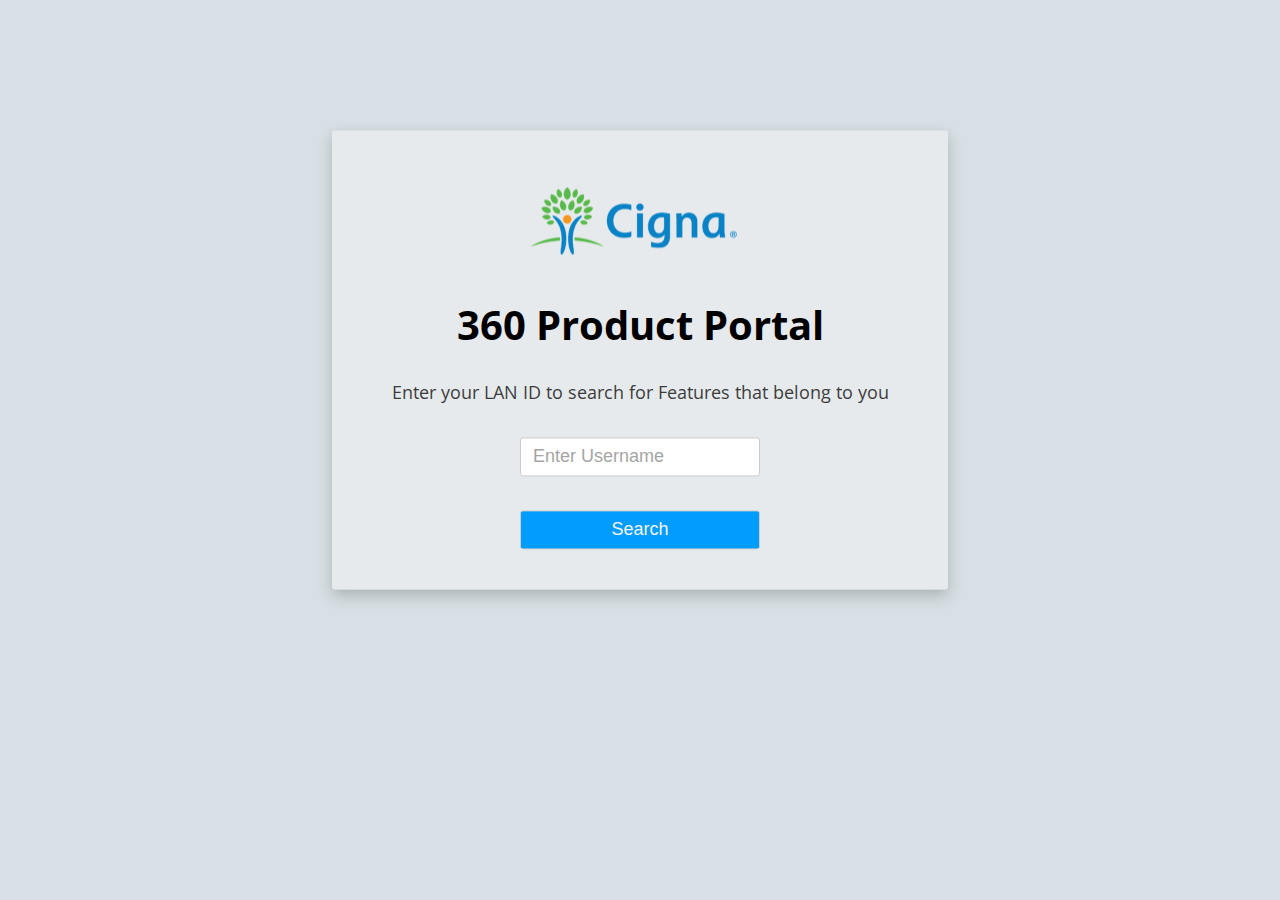
<file: index.html>
<html >
<head>
	<meta charset="UTF-8">
	 <link href='https://fonts.googleapis.com/css?family=Open+Sans:400,700' rel='stylesheet' type='text/css'>
	 <script src="https://ajax.googleapis.com/ajax/libs/jquery/3.4.1/jquery.min.js"></script>
	<link rel="stylesheet" href="style.css">
</head>

<style>


.default-form {
	display: block;
	position: absolute;
	top: 40%;
	left: 50%;
	transform: translate(-50%, -50%);
	width: 38.5rem;
	padding: 2.5rem;
	box-shadow: 0 0.375rem 1rem rgba(0, 0, 0, .2);
	border-radius: 3px;
	transition: .5s;
	background: rgba(240, 240, 240, 0.651)
}

.default-form:hover {
background: rgba(240, 240, 240, 0.927);
box-shadow: 0 0.375rem 1rem rgba(0, 0, 0, 0.438);
transition: .5s;
}

.default-form__form-title {
	display: block;
	margin-bottom: 2rem;
}

.default-form__form-title--main-title {
	font-size: 2.5rem;
	text-align: center;
}

.default-form__form-title--subtitle {
	font-size: 1.125rem;
	text-align: center;
	opacity: 0.75;
	margin-top: .5rem;
}

.default-form__input-box, .default-form__submit-button {
	font-size: 1.125rem;
	padding: .5rem .75rem;
	border: 1px solid #ccc;
	border-radius: 3px;
	display: block;
	margin: 0 auto;
	width: 15rem;
  box-sizing: border-box;
}

.default-form__input-box::placeholder {
	opacity: .65;
}

.default-form__input-box:not(:last-child), .default-form__submit-button:not(:last-child) {
	margin-bottom: .75rem;
}

.default-form__submit-button {
	color: rgb(244, 244, 244);
	background-color: #009dff;
	cursor: pointer;
}


</style>




<style>



 .header {
	 background: #222535;
	 border-bottom: 2px solid #404664;
	 color: #fff;
	 font-size: 1.2rem;
	 height: 3rem;
	 line-height: 3rem;
	 padding: 0 1.5rem;
	 margin-left: -0.75rem;
}
 .header a {
	 color: #fff;
	 font-weight: 300;
	 text-decoration: none;
	 margin: 0.25rem;
}
 .header a:hover {
	 color: #389be6;
}
 .searchCardFrame {
	 display: inline-block;
	 /* float: left; */
	 width: 800px;
	 margin-left: 0.75rem;
	 padding-right: 0.75rem;
	 padding-left: 0;
	 /* border-right: 1px solid #d7d9e5; */
	 border-radius: 12px;
	 /* background: #d7e0e5; */
	 background: #f5f5f587;
	 box-shadow: 0 0 50px rgba(0, 0, 0, 0.3);
	 top: 300px;
	 position: relative;
    left: 50%;
	transform: translateX(-50%) translateY(-50%);
	height: 500px;
	overflow-y: scroll;
}
 .searchCardFrame:last-of-type {
	 border-right: none;
}
 .card-header {
	 display: block;
	 width: 100%;
}
 .card-header-title {
	 font-size: 1.5rem;
	 font-weight: 300;
	 margin-bottom: 0.5rem;
}
 .card-header-status {
	 color: #5f676b;
	 font-size: 0.9rem;
}
 .card-item {
	 display: block;
	 background: #fff;
	 width: 520px;
	 padding: 0.75rem 1.5rem 0.75rem 1.25rem;
	 margin: 1.5rem 0;
	 border-left: 0.25rem solid #999ebd;
	 border-radius: 3px;
	 box-shadow: 0 10px 6px -6px #777;
	 transition: background-color 0.24s ease;
	 height: 160px;
	 top: 80px;
	 left: 50%;
	transform: translateX(-50%) translateY(-50%);
	position: relative;
}
 .card-item:hover {
	 background: #f5f5f5;
}
 .card-win {
	 border-color: #5aa12c;
}
 .card-win .card-price {
	 color: #5aa12c;
}
 .card-loss {
	 border-color: #e92e00;
}
 .card-loss .card-price {
	 color: #000000;
}
 .card-title {
	 font-size: 1.5rem;
	 font-weight: 300;
	 margin-top: 0;
}
 .card-info {
	 font-size: 0.9rem;
}
 .card-menu {
	 color: #929a9e;
	 font-size: 0.9rem;
}
 .card-price {
	 font-weight: normal;
	 margin-top: 0;
	 margin-bottom: 0;
	 height: 28px;
	width: 100px;
	top: 8px;
	border-radius: 5px;
	position: relative;
	cursor: pointer;
}
 .card-overdue {
	 color: #000000;
	 font-weight: bold;
}
 .list-inline {
	 padding-left: 0;
	 list-style: none;
}
 .list-inline li {
	 display: inline-block;
	 margin-right: 0.25rem;
}
 .left {
	 float: left;
}
 .right {
	 float: right;
}
 .win {
	 color: #5aa12c;
}
 .loss {
	 color: #e92e00;
}
 


</style>









<body>

		<form class="default-form" id="Entry_Form">
				<img src="cigna.png" style="position: relative; left: 152px;">
				<header class="default-form__form-title">
					<h1 class="default-form__form-title--main-title">360 Product Portal</h1>
					<p class="default-form__form-title--subtitle">Enter your LAN ID to search for Features that belong to you</p>
				</header>
				<div class="default-form__form-main-area">
					<input id="PO_Search" class="default-form__input-box default-form__input-box--username" type="text" placeholder="Enter Username">
					<br>
					<input class="default-form__submit-button" type="button" value="Search" id="user_search_button">
				</div>
			</form>









<script>

	var feature_data = {"Results":[
{
    "Feature_ID":"F12345",
    "Title":"Elementum vivamus nisivi troscup semper",
    "Status":"In Progress",
    "DBA":"Y"
},
{
    "Feature_ID":"F62337",
    "Title":"Vivamus elementum semper nisivi troscup",
    "Status":"Backlog",
    "DBA":"N"
},
{
    "Feature_ID":"F91003",
    "Title":"Nisivi troscup ivamus elementum semper",
    "Status":"Done",
    "DBA":"Y"
},
{
    "Feature_ID":"F21866",
    "Title":"Amortsonium elementum semper nisivi troscup",
    "Status":"In Progress",
    "DBA":"Y"
},
{
    "Feature_ID":"F44612",
    "Title":"Elementum vivamus nisivi troscup semper",
    "Status":"In Progress",
    "DBA":"Y"
},
{
    "Feature_ID":"F32008",
    "Title":"Vivamus elementum semper nisivi troscup",
    "Status":"Backlog",
    "DBA":"N"
},
{
    "Feature_ID":"F89102",
    "Title":"Nisivi troscup ivamus elementum semper",
    "Status":"Done",
    "DBA":"Y"
}
]}


var Feature_Checking = function(lan_id){

	 document.getElementById('Entry_Form').style.display='none';


	var Results_Title = document.createElement('h1')
	Results_Title.innerText = 'Features for LAN ID ' + lan_id
	Results_Title.setAttribute('id','Results_Title')
	Results_Title.setAttribute('style','    text-align: center; top: 40px; position: relative;')
	document.body.appendChild(Results_Title)

	var Owned_Features_Frame = document.createElement('ul')
	Owned_Features_Frame.setAttribute('class','searchCardFrame')
	Owned_Features_Frame.setAttribute('id','PO_Search_Results')

	//Instantiate Objects
	for (i=0; i<feature_data.Results.length; i++){

		result_num = i+1
		// Create the list item result
		var feature_result = document.createElement('li')
		feature_result.setAttribute('id','feature_result_'+result_num)

		// Logic to check color for class
		if (feature_data.Results[i].DBA == 'Y'){
		feature_result.setAttribute('class','card-item card-win')
		} else {
		feature_result.setAttribute('class','card-item card-loss')
		}


			// Add Unique ID
			var feature_unqID = document.createElement('h3')
			feature_unqID.setAttribute('class','card-title')
			feature_unqID.innerText = feature_data.Results[i].Feature_ID
			feature_result.appendChild(feature_unqID)

			// Add Title
			var feature_title = document.createElement('p')
			feature_title.setAttribute('class','card-info card-overdue')
			feature_title.innerText = feature_data.Results[i].Title;
			feature_result.appendChild(feature_title)

			//Sublist for lefthand status
			var feature_status_menu = document.createElement('ul')
			feature_status_menu.setAttribute('class','list-inline card-menu left')
			var feature_status = document.createElement('li')
			feature_status.setAttribute('class','card-menu-item')
			feature_status.innerText= feature_data.Results[i].Status
			feature_status_menu.appendChild(feature_status)
			feature_result.appendChild(feature_status_menu)


			//Selection Button
			var feature_button = document.createElement('button')
			feature_button.name = feature_data.Results[i].Feature_ID
			feature_button.setAttribute('class','card-price right')
			feature_button.setAttribute('id','feature_button_'+result_num)
			feature_button.innerText = 'Select'
			feature_result.appendChild(feature_button)


			Owned_Features_Frame.appendChild(feature_result)


	}

	// Add Objects to page
	Owned_Features_Frame.style.display='none'
	document.body.appendChild(Owned_Features_Frame)
	$('#PO_Search_Results').fadeIn(2000);


	// Instantiate Event Listeners
	for (j=0; j<feature_data.Results.length; j++){
		iter_num = j+1
		let element = 'feature_button_'+iter_num
		document.getElementById(element).addEventListener('click',function(){

			console.log(this.name)
			document.getElementById('PO_Search_Results').style.display = 'none';
			document.getElementById('Results_Title').innerText = "Form Submission for "+this.name;
			Feature_Submission(this.name)

			
			})

	}

}

</script>
			<!-- This is the feature search list -->

<!-- 
			<ul class="searchCardFrame">
					
					<li class="card-item card-win">
					  <h3 class="card-title">F12345</h3>
					  
					  <p class="card-info card-overdue">Migrate CCW Client View to AWS Aurora with new 360 layout</p>
					  
					  <ul class="list-inline card-menu left">
						<li class="card-menu-item">In Progress</li>
					  </ul>
					  
					  <button class="card-price right">Select</button>
					</li>

			</ul> -->






</body>




<script>


// Add Event Listener for Main Button
document.getElementById('user_search_button').addEventListener('click',function(){
	//Pass in LAN ID being searched for
	Feature_Checking(document.getElementById('PO_Search').value)
	})


	//Global variables for state management
var Q1_State = false
var Q2_State = false
var Q3_State = false
var Q4_State = false
var Q5_State = false
var Q6_State = false
var Q7_State = false

var Q1_Value = []
var Q2_Value = []
var Q3_Value = []
var Q4_Value = []
var Q5_Value = []
var Q6_Value = []
var Q7_Value = []



var Feature_Submission = function(Feature_ID){



	var data = {"Results":[
{
    "Question":"Vivamus elementum semper nisivi troscup",
    "Answers":[
            {"Answer":"Average of $1-$5M / year"},
            {"Answer":"More than $10M / year"},
            {"Answer":"Less than $1M / year"}
                ]
},
{
    "Question":"Elementum vivamus nisivi troscup semper ",
    "Answers":[
            {"Answer":"Free up work for one employee"},
            {"Answer":"Free up work for 2-3 employees"},
            {"Answer":"Clear up work for entire team"}
                ]
},
{
    "Question":"Vivamus elementum semper nisivi troscup",
    "Answers":[
            {"Answer":"Clinical Diagnostic Services"},
            {"Answer":"Forbadem Uothen Niagrem"},
            {"Answer":"Illipsium for perturno"}
                ]
},
{
    "Question":"Nisivi troscup ivamus elementum semper",
    "Answers":[
            {"Answer":"Allocposmun +200"},
            {"Answer":"Reportorsium -300"},
            {"Answer":"This does not apply (N/A)"}
                ]
},
{
    "Question":"Amortsonium elementum semper nisivi troscup",
    "Answers":[
            {"Answer":"Apricato niepsi paramoon"},
            {"Answer":"Limposanium ini jokale"},
            {"Answer":"Spillango il fatto iello"}
                ]
},
{
    "Question":"Vorsata fi che semper nisivi troscup",
    "Answers":[
            {"Answer":"Massimus attoro acorium"},
            {"Answer":"Avereatto cuan limpo "},
            {"Answer":"Minzatto popo loosum"}
                ]
},
{
    "Question":"Vivamus elementum semper nisivi troscup",
    "Answers":[
            {"Answer":"Ignatto il parro 1-2"},
            {"Answer":"Miangato pa foro 2-3"},
            {"Answer":"Nonse che applicco (N/A)"}
                ]
}

]}





//var data = JSON.stringify(data)
for(i=0; i<data["Results"].length; i++){
	
	QuestionNumber = i+1
	console.log(data["Results"][i].Question)

// Create Whole Article
	var Card_Article = document.createElement("article")
	Card_Article.setAttribute('class','card')
	Card_Article.setAttribute('id','Card_Article_'+QuestionNumber)

	//Create Header
		var Card_Header = document.createElement('header')
		Card_Header.setAttribute('class','card__thumb')

			// Create frame for background
			var Card_BackgroundIMG_Frame = document.createElement('a')
			var Card_BackgroundIMG_Frame_ID = "card_frameid_"+QuestionNumber
			Card_BackgroundIMG_Frame.setAttribute('id',Card_BackgroundIMG_Frame_ID)

					//Create background element
					var Card_BackgroundIMG = document.createElement('img')
					Card_BackgroundIMG.setAttribute('src','blue_background.png')
					Card_BackgroundIMG.setAttribute('id','Card_Background_'+QuestionNumber)

	// Bind Header together
	Card_BackgroundIMG_Frame.appendChild(Card_BackgroundIMG)
	Card_Header.appendChild(Card_BackgroundIMG_Frame)

//Add header to Article
Card_Article.appendChild(Card_Header)

	//Create top right infographic
	var Chip_Div = document.createElement('div')
	Chip_Div.setAttribute('class','card__date')
	Chip_Div.setAttribute('id','Chip_Div_'+QuestionNumber)

			//Top Text
			var Chip_TopText = document.createElement('span')
			Chip_TopText.setAttribute('class','card__date__day')
			Chip_TopText.innerText="Q"

			//Bottom Text
			var Chip_BottomText = document.createElement('span')
			Chip_BottomText.setAttribute('class','card__date__day')
			Chip_BottomText.innerText=QuestionNumber

	//Add text to top right infographic
	Chip_Div.appendChild(Chip_TopText)
	Chip_Div.appendChild(Chip_BottomText)

//Add infographic to Article
Card_Article.appendChild(Chip_Div)



	// Create Card Body
	var Card_Body = document.createElement('div')
	Card_Body.setAttribute('class','card__body')

			//Create Blue Flag Element
			var Card_Blue_Flag = document.createElement('div')
			Card_Blue_Flag.setAttribute('class','card__category')
			Card_Blue_Flag.innerText='INCOMPLETE'
			Card_Blue_Flag.setAttribute('id','card_flag_ind_'+QuestionNumber)


			//Create Title for Card
			var Card_Title_Frame = document.createElement('div')
			Card_Title_Frame.setAttribute('class','card__title')
			Card_Title_Frame.innerText= data["Results"][i].Question
			Card_Title_Frame.setAttribute('style','padding-bottom: 70px')

					// Breaker for Title
					var breakTitle = document.createElement('br')
					Card_Title_Frame.appendChild(breakTitle)


			// Create Answers
			var Card_Answers = document.createElement('div')
			Card_Answers.setAttribute('class','card__description')

					//Create Form
					var Card_Form = document.createElement('form')
					var Card_Form_ID = "card__form__"+QuestionNumber
					Card_Form.setAttribute('id',Card_Form_ID)
					Card_Form.setAttribute('style','padding-top: 20px; position: relative; top: 50px; left: 50px;')
					Card_Form.setAttribute('class','Card_Form')


					//Create Checkboxes

				 for(j=0; j<data["Results"][i].Answers.length; j++){
					 	console.log(j)
						jn = j+1
						 var spanbox = document.createElement('span')
						 spanbox.setAttribute('style','text-align:center; display:flexbox; overflow: hidden')
						var inputBox = document.createElement('input')
						inputBox.setAttribute('type','checkbox')
						inputBoxID = 'question_'+QuestionNumber+'_inputbox_'+jn
						inputBox.setAttribute('id',inputBoxID)
						inputBox.setAttribute('style','padding-top: -60px; padding-bottom: 60px; float:left;')
						inputBox.setAttribute('value',data["Results"][i].Answers[j].Answer)
						var inputBoxText = document.createElement('h6')
						inputBoxText.innerText = data["Results"][i].Answers[j].Answer
						inputBoxText.setAttribute('style','    float: right; font-size: 12px; font-weight: 200; margin: 0; position: relative; text-align: left; left: -40%;')
						spanbox.appendChild(inputBox)
						spanbox.appendChild(inputBoxText)
						
						console.log(inputBox)
						console.log("Answer added for form")
						console.log(data["Results"][i].Answers[j].Answer)
						Card_Form.appendChild(spanbox)
						Card_Answers.appendChild(Card_Form)
						
						linebreak = document.createElement("br");
						Card_Form.appendChild(linebreak);


				 }	
				 //Card_Form.appendChild(inputBox)
						Card_Answers.appendChild(Card_Form)
					

// Append to Card Body
Card_Title_Frame.appendChild(Card_Form)
Card_Body.appendChild(Card_Blue_Flag)
Card_Body.appendChild(Card_Title_Frame)
Card_Body.appendChild(Card_Answers)



// Add all elements
Card_Article.appendChild(Card_Body)

document.body.appendChild(Card_Article)


}




// Create Event Listeners
for (k=0; k<7;k++){
	let qn = k+1


		for (l=0;l<3;l++){
			
			let ln= l+1
			document.getElementById('question_'+qn+'_inputbox_'+ln).addEventListener('click',function(){
			let valuebucket = window['Q'+qn+'_Value']
			valuebucket.push(this.value)
			console.log(valuebucket)
			let img_frame = document.getElementById('Card_Background_'+qn)
			img_frame.setAttribute('src','green_background.png')
			document.getElementById('card_flag_ind_'+qn).innerText= 'COMPLETE'
			document.getElementById('card_flag_ind_'+qn).setAttribute('style','background-color:green')
			document.getElementById('Chip_Div_'+qn).setAttribute('style','background-color:#00cc03;')

			})


		}


}






// END OF FORM CREATING FUNCTION
}


// <article class="card">
// 		<header class="card__thumb">
// 			<a href="#"><img src="https://images.unsplash.com/photo-1512466699224-9d8217244131?ixlib=rb-0.3.5&ixid=eyJhcHBfaWQiOjEyMDd9&s=4b6f389eb54cb8e27ee8ee5d4040a5d7&dpr=1&auto=format&fit=crop&w=1000&q=80&cs=tinysrgb" >
			
// 		</header>
// 		<div class="card__date">
// 			<span class="card__date__day">23</span>
// 			<span class="card__date__month">Mai</span>
// 		</div>
// 		<div class="card__body">
// 			<div class="card__category"><a href="#">Category</div>
// 			<div class="card__title"><a href="#">Vivamus elementum semper nisivi troscup</div>
		// <div class="card__description">
		// 							<form>
								
		// 								<input style="padding-top: -60px; padding-bottom: 60px;" type="checkbox">A<br>
		// 								<input style="padding-top: -60px; padding-bottom: 60px;" type="checkbox">B<br>
		// 								<input style="padding-top: -60px; padding-bottom: 60px;" type="checkbox">C<br>
		// 								<br>
										
		// 								<button class="card__button">Apply</button>
		// 							</form>
		// 						</div>
// 		</div>
// 		<footer class="card__footer">
// 			<span class="icon icon--time">6 min</span>
// 			<span class="icon icon--comment"><a href="#">2 comments</span>
// 		</footer>
// 	</article>


</script>


</html>
</file>
<file: style.css>
* {
	 box-sizing: border-box;
}
 body {
	 font-family: 'Open sans';
	 font-size: 16px;
	 line-height: 1.4;
	 background: #d8e0e5;
}
 /* .card {
     position: absolute;
	 top: 50%;
	 left: 50%;
	 width: 376px;
	 transform: translateX(-50%) translateY(-50%);
	 background: #fff;
	 box-shadow: 0 0 20px rgba(0, 0, 0, 0.1);
	 transition: box-shadow 0.3s;
} */

.card {
    position: relative;
    border-radius: 5px;
    top: 400px;
    left: 50%;
    width: 376px;
    transform: translateX(-50%) translateY(-50%);
    background: #fff;
    box-shadow: 0 0 20px rgba(0, 0, 0, 0.1);
	transition: box-shadow 0.3s;
	margin-bottom: 100px;
    
}
 .card:hover {
	 box-shadow: 0 0 50px rgba(0, 0, 0, 0.3);
	 opacity: 1;
}

 .card a {
	 color: inherit;
	 text-decoration: none;
}
 .card__date {
	 background: #08c;
	 position: absolute;
	 top: 20px;
	 right: 20px;
	 width: 45px;
	 height: 45px;
	 border-radius: 50%;
	 color: #fff;
	 text-align: center;
	 line-height: 13px;
	 font-weight: bold;
	 padding-top: 10px;
}
 .card__date__day {
	 display: block;
	 font-size: 14px;
}
 .card__date__month {
	 display: block;
	 font-size: 10px;
	 text-transform: uppercase;
}
 .card__thumb {
	 height: 235px;
	 overflow: hidden;
	 background-color: #000;
	 transition: height 0.3s;
}
 .card__thumb img {
	 display: block;
	 opacity: 1;
	 transition: opacity 0.3s, transform 0.3s;
	 transform: scale(1);
}
 .card:hover .card__thumb img {
	 opacity: 0.6;
	 transform: scale(1.2);
}
 .card:hover .card__thumb {
	 height: 90px;
}
 .card__body {
	 position: relative;
	 padding: 20px;
	 height: 185px;
	 transition: height 0.3s;
}
 .card:hover .card__body {
	 height: 330px;
}
 .card__category {
	 position: absolute;
	 top: -25px;
	 left: 0;
	 height: 25px;
	 padding: 0 15px;
	 background: #08c;
	 color: #fff;
	 font-size: 11px;
	 line-height: 25px;
}
 /* .card__category a {
	 color: #fff;
	 text-decoration: none;
	 text-transform: uppercase;
} */
 .card__title {
	 padding: 0 0 10px 0;
	 margin: 0;
	 font-size: 22px;
	 color: #000;
	 font-weight: bold;
}
 .card:hover .card__title {
	 animation: titleBlur 0.3s;
}
 .card__subtitle {
	 margin: 0;
	 padding: 0 0 10px 0;
	 color: #08c;
	 font-size: 19px;
}
 .card:hover .card__subtitle {
	 animation: subtitleBlur 0.3s;
}
 .card__description {
	 position: absolute;
	 left: 20px;
	 right: 20px;
	 bottom: 65px;
	 margin: 0;
	 padding: 0;
	 color: #666c74;
	 font-size: 14px;
	 line-height: 27px;
	 opacity: 0;
	 transition: opacity 0.2s, transform 0.2s;
	 transition-delay: 0s;
	 transform: translateY(25px);
}
 .card:hover .card__description {
	 opacity: 1;
	 transition-delay: 0.1s;
	 transform: translateY(0);
}
 .card__footer {
	 position: absolute;
	 color: #a3a9ab;
	 bottom: 20px;
	 left: 20px;
	 right: 20px;
	 font-size: 11px;
}

 .card__footer .icon--comment {
	 margin-left: 10px;
}
 .icon {
	 display: inline-block;
	 vertical-align: middle;
	 margin-right: 2px;
}
 .icon:before {
	 display: inline-block;
	 text-align: center;
	 height: 14px;
	 width: 14px;
	 margin-top: -2px;
	 margin-right: 6px;
}
 .icon--comment:before {
	 content: "\f0e6 ";
	 display: inline-block;
	 font: normal normal normal 16px/1 FontAwesome;
	 text-rendering: auto;
	 -webkit-font-smoothing: antialiased;
	 -moz-osx-font-smoothing: grayscale;
	 transform: translate(0, 0);
}
 .icon--time:before {
	 content: "\f017 ";
	 display: inline-block;
	 font: normal normal normal 16px/1 FontAwesome;
	 text-rendering: auto;
	 -webkit-font-smoothing: antialiased;
	 -moz-osx-font-smoothing: grayscale;
	 transform: translate(0, 0);
}

.card__button{
    position: relative; 
    height: 25px; 
    width:100px; 
    right: 0%; 
    cursor: pointer;
}

.Card_Form{
	opacity: 0;
	transition: .2s;
	width: 100%;
	height: 100%;
}
.Card_Form:hover{
	opacity: 1;
	transition: .5s;
}



 @keyframes titleBlur {
	 0% {
		 opacity: 0.6;
		 text-shadow: 0px 5px 5px rgba(0, 0, 0, 0.6);
	}
	 100% {
		 opacity: 1;
		 text-shadow: 0px 5px 5px rgba(0, 0, 0, 0);
	}
}
 @keyframes subtitleBlur {
	 0% {
		 opacity: 0.6;
		 text-shadow: 0px 5px 5px rgba(0, 136, 204, 0.6);
	}
	 100% {
		 opacity: 1;
		 text-shadow: 0px 5px 5px rgba(0, 136, 204, 0);
	}
}
</file>
